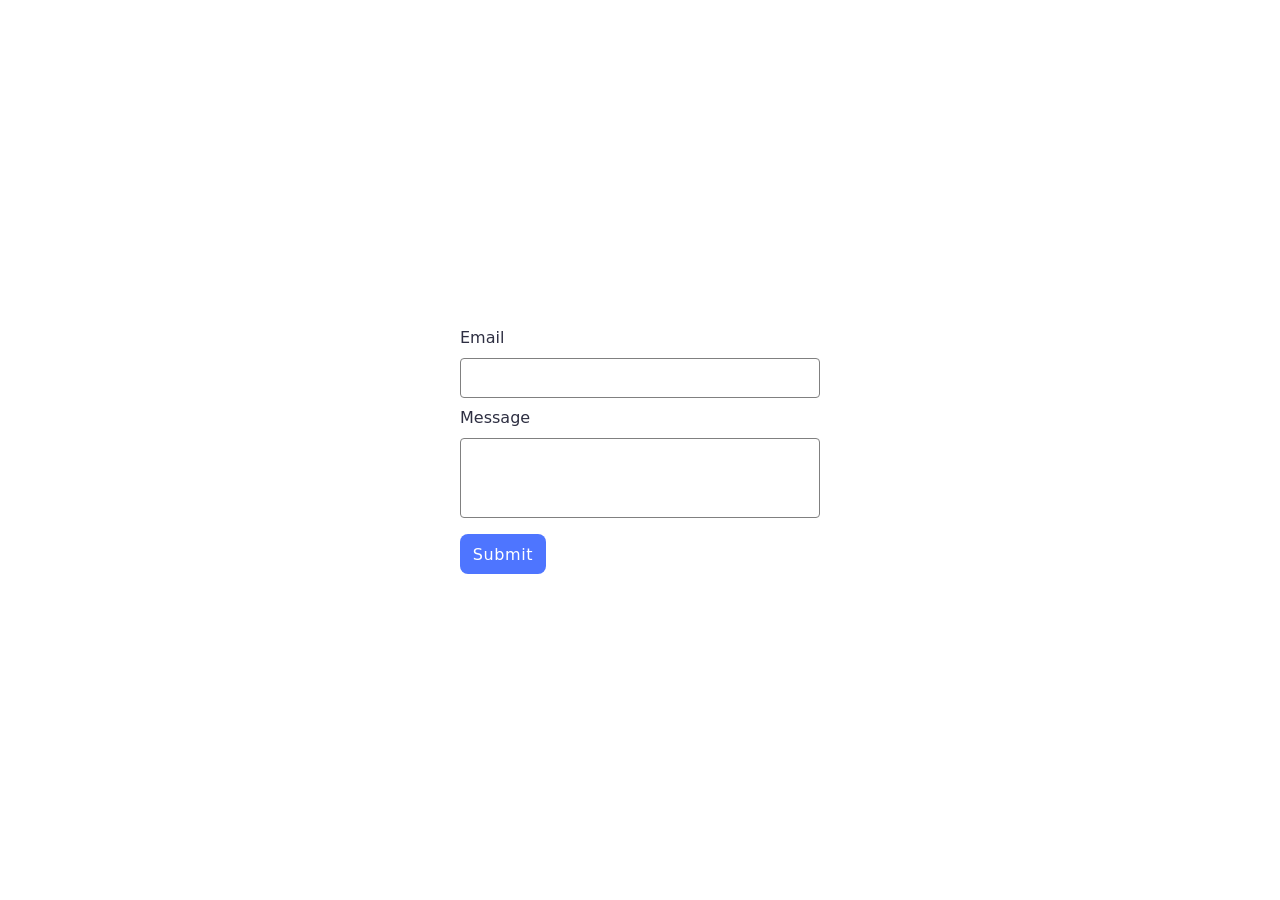
<file: src/2-form.html>
<!DOCTYPE html>
<html lang="en">
  <head>
    <meta charset="UTF-8" />
    <meta http-equiv="X-UA-Compatible" content="IE=edge" />
    <meta name="viewport" content="width=device-width, initial-scale=1.0" />
    <title>Form</title>
    <link rel="stylesheet" href="./css/styles.css" />
  </head>
  <body>
    <load
      src="./partials/header.html"
      icon-path="./img/sprite.svg#logo"
      highlight-curr="active"
    />

    <main>
      <div class="container">
        <load src="./partials/back-link.html" />

        <form class="feedback-form" autocomplete="off">
          <label>
            Email
            <input type="email" name="email" autofocus />
          </label>
          <label>
            Message
            <textarea name="message" rows="8"></textarea>
          </label>
          <button type="submit">Submit</button>
        </form>

      </div>
    </main>

    <load src="./partials/footer.html" />
    <script src="./js/2-form.js" type="module"></script>
  </body>
</html>
</file>
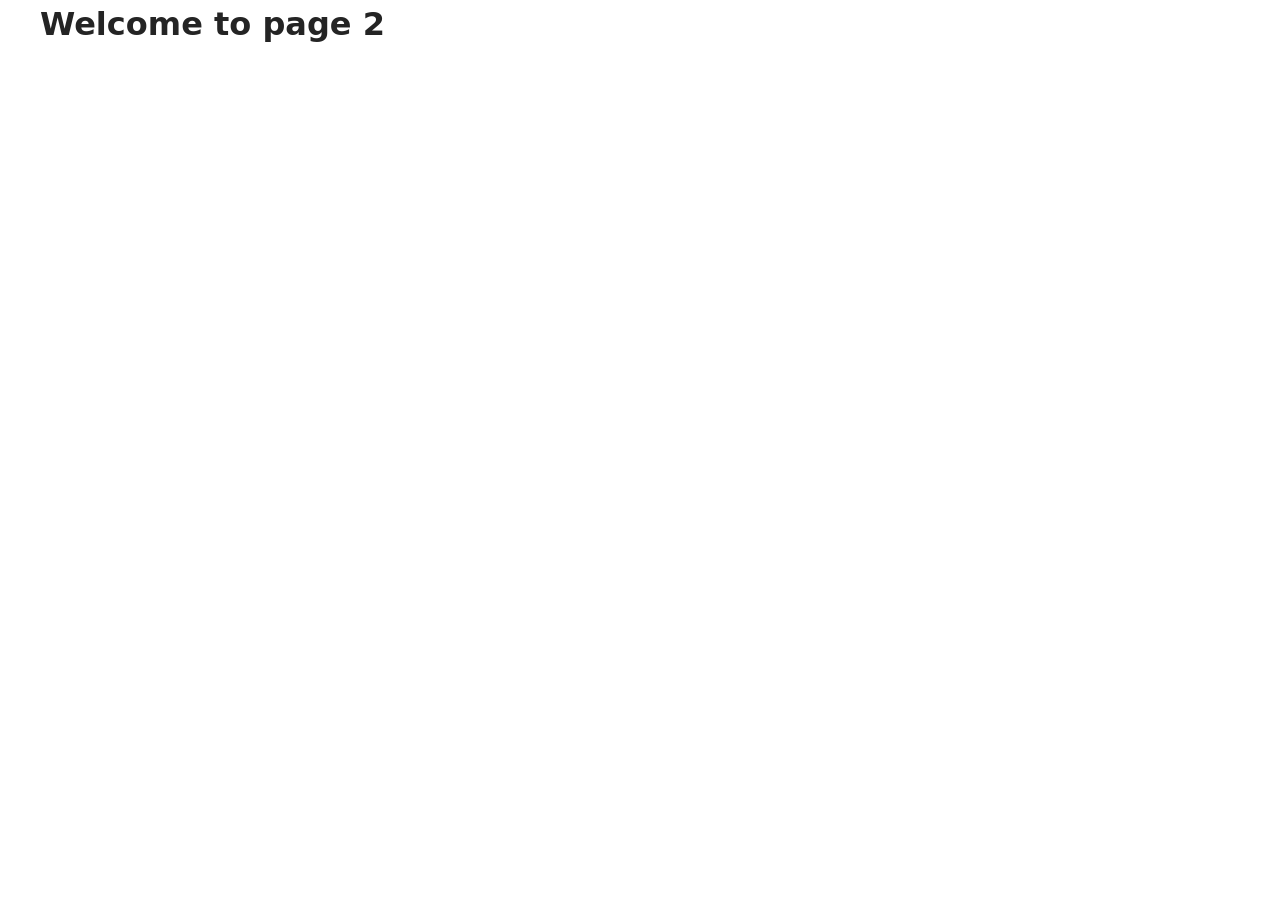
<file: src/page-2.html>
<!DOCTYPE html>
<html lang="en">
  <head>
    <meta charset="UTF-8" />
    <meta http-equiv="X-UA-Compatible" content="IE=edge" />
    <meta name="viewport" content="width=device-width, initial-scale=1.0" />
    <title>Page 2</title>
    <link rel="stylesheet" href="./css/styles.css" />
  </head>
  <body>
    <load
      src="./partials/header.html"
      icon-path="./img/sprite.svg#logo"
      highlight-act="active"
    />

    <main>
      <div class="container">
        <h1 class="main-title">
          <span class="main-title-gradient">Welcome</span> to page 2
        </h1>
        <load src="./partials/back-link.html" />
      </div>
    </main>

    <load src="./partials/footer.html" />
  </body>
</html>
</file>
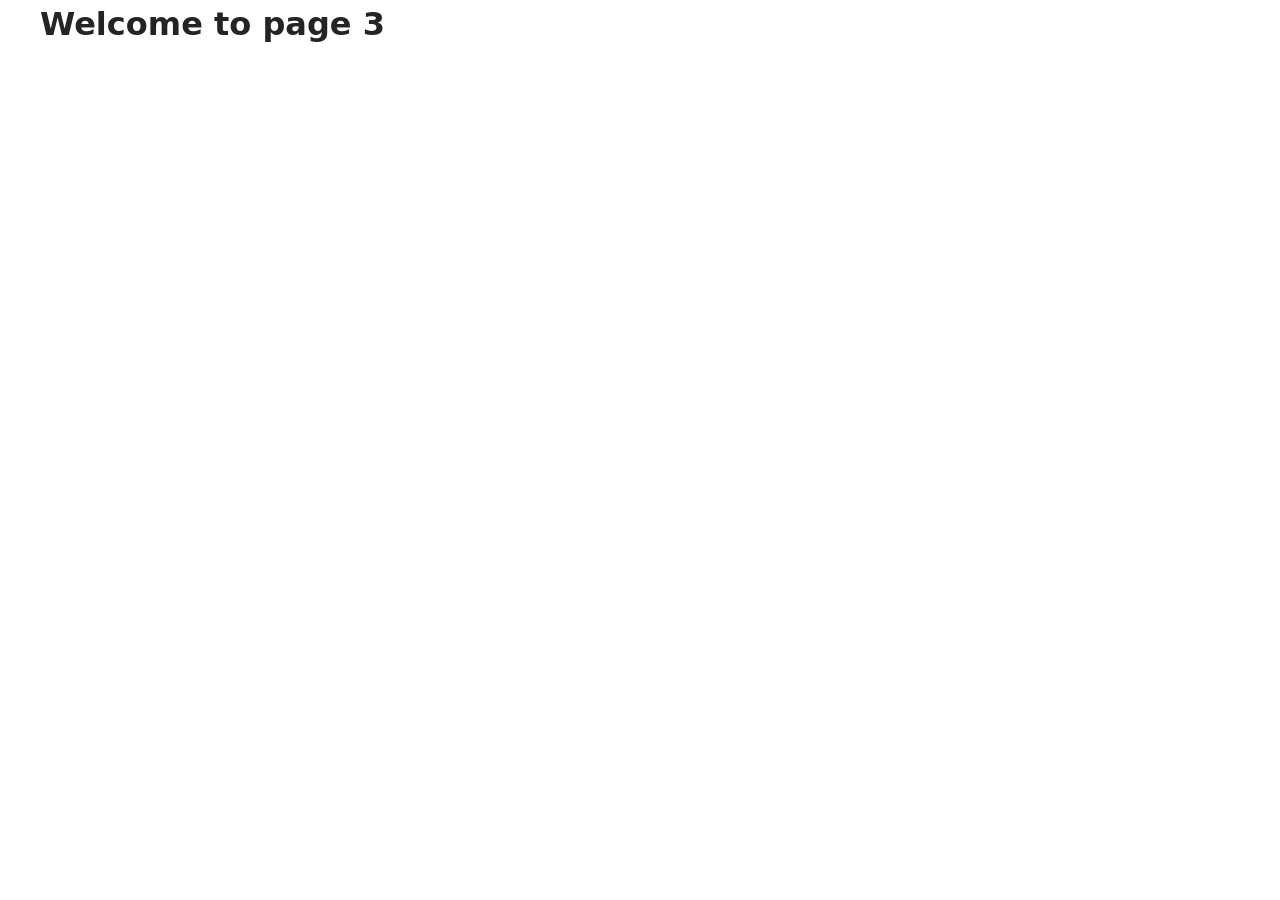
<file: src/page-3.html>
<!DOCTYPE html>
<html lang="en">
  <head>
    <meta charset="UTF-8" />
    <meta http-equiv="X-UA-Compatible" content="IE=edge" />
    <meta name="viewport" content="width=device-width, initial-scale=1.0" />
    <title>Page 3</title>
    <link rel="stylesheet" href="./css/styles.css" />
  </head>
  <body>
    <load
      src="./partials/header.html"
      icon-path="./img/sprite.svg#logo"
      highlight-curr="active"
    />

    <main>
      <div class="container">
        <h1 class="main-title">
          <span class="main-title-gradient">Welcome</span> to page 3
        </h1>
        <load src="./partials/back-link.html" />
      </div>
    </main>

    <load src="./partials/footer.html" />
  </body>
</html>
</file>
<file: src/css/styles.css>
/**
  |============================
  | include css partials with
  | default @import url()
  |============================
*/
/* Common styles */
@import url('./reset.css');
@import url('./base.css');
@import url('./container.css');
@import url('./animations.css');

/* Sections style */
@import url('./header.css');
@import url('./back-link.css');
@import url('./footer.css');
@import url('./gallery.css');
@import url('./form.css');
</file>
